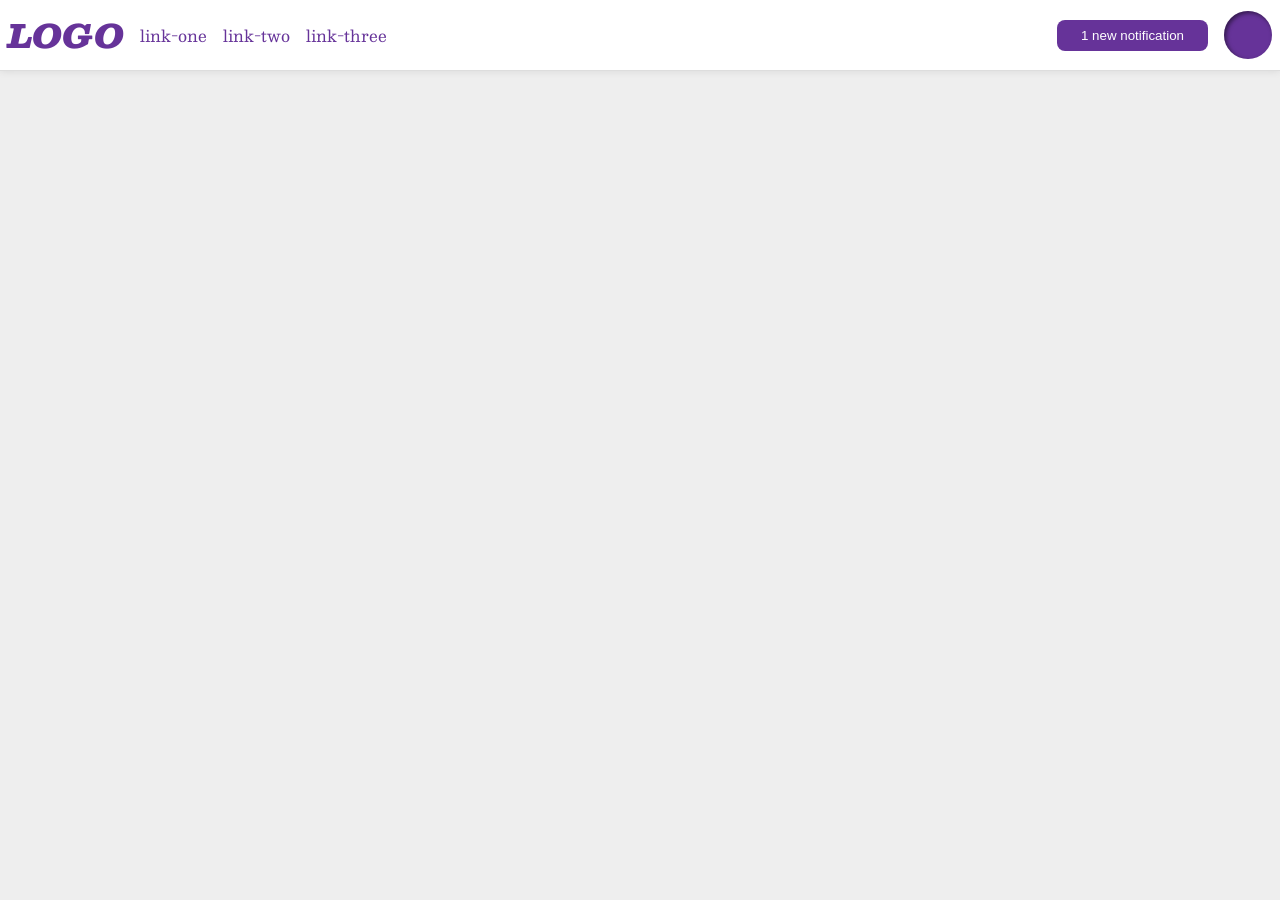
<file: flex/03-flex-header-2/index.html>
<!DOCTYPE html>
<html lang="en">
  <head>
    <meta charset="UTF-8">
    <meta http-equiv="X-UA-Compatible" content="IE=edge">
    <meta name="viewport" content="width=device-width, initial-scale=1.0">
    <title>Flex Header 2</title>
    <link rel="stylesheet" href="style.css">
  </head>
  <body>
    <div class="header">
      <div class="left">
      <div class="logo">
        LOGO
      </div>
      <ul class="links">
        <li><a href="https://google.com">link-one</a></li>
        <li><a href="https://google.com">link-two</a></li>
        <li><a href="https://google.com">link-three</a></li>
      </ul>
      </div>
      <div class="right">
        <button class="notifications">
          1 new notification
        </button>
        <div class="profile-image"></div>
    </div>
  </div>
  </body>
</html>
</file>
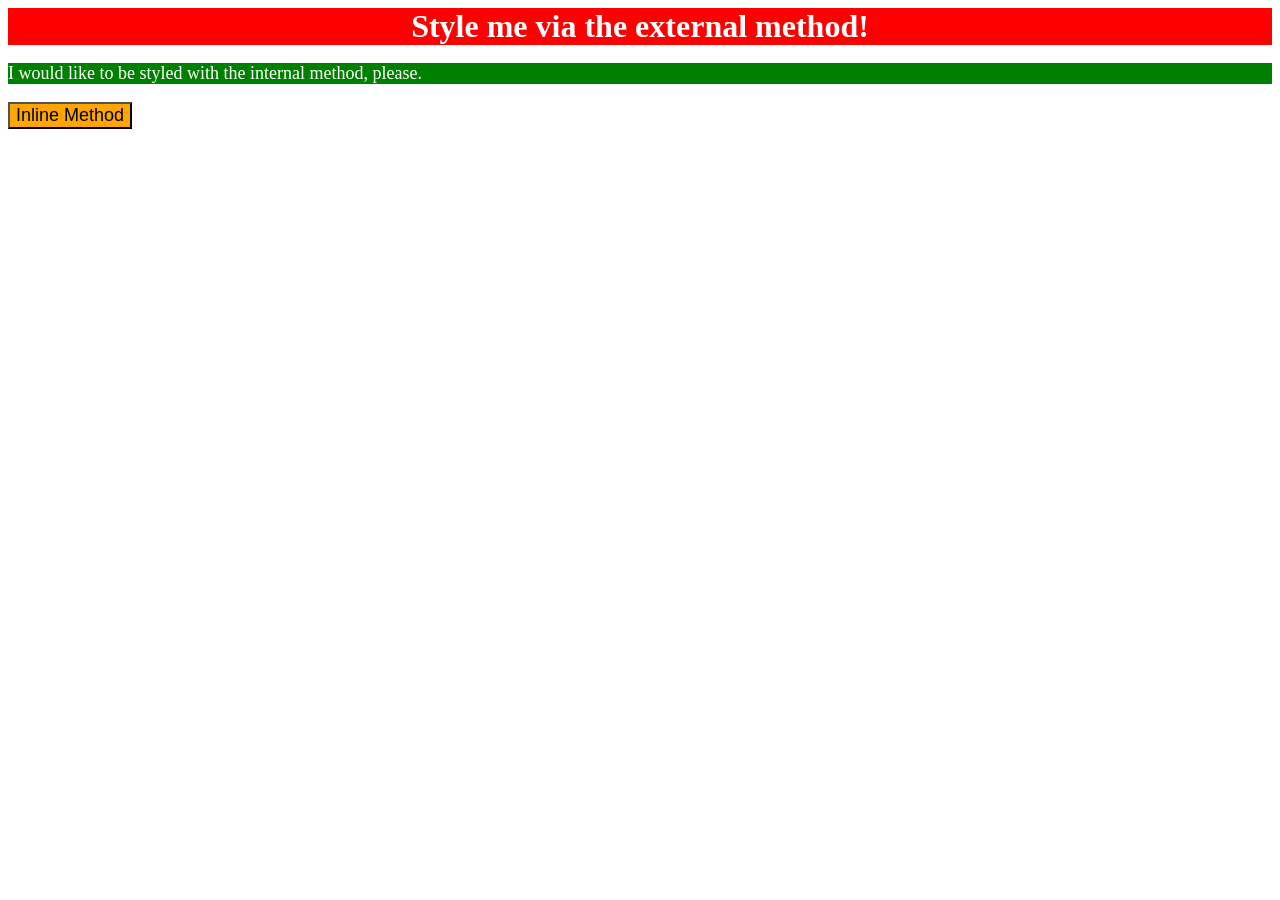
<file: foundations/01-css-methods/index.html>
<!DOCTYPE html>
<html lang="en">
  <head>
    <meta charset="UTF-8">
    <meta http-equiv="X-UA-Compatible" content="IE=edge">
    <meta name="viewport" content="width=device-width, initial-scale=1.0">
    <title>Methods for Adding CSS</title>
    <link rel="stylesheet" href="styles.css">
    <style>
      p {background-color: green;color: white; font-size: 18px;}
    </style>
  </head>
  <body>
    <div>Style me via the external method!</div>
    <p>I would like to be styled with the internal method, please.</p>
    <button style="background-color: orange; color: black; font-size: 18px;">Inline Method</button>
  </body>
</html>
</file>
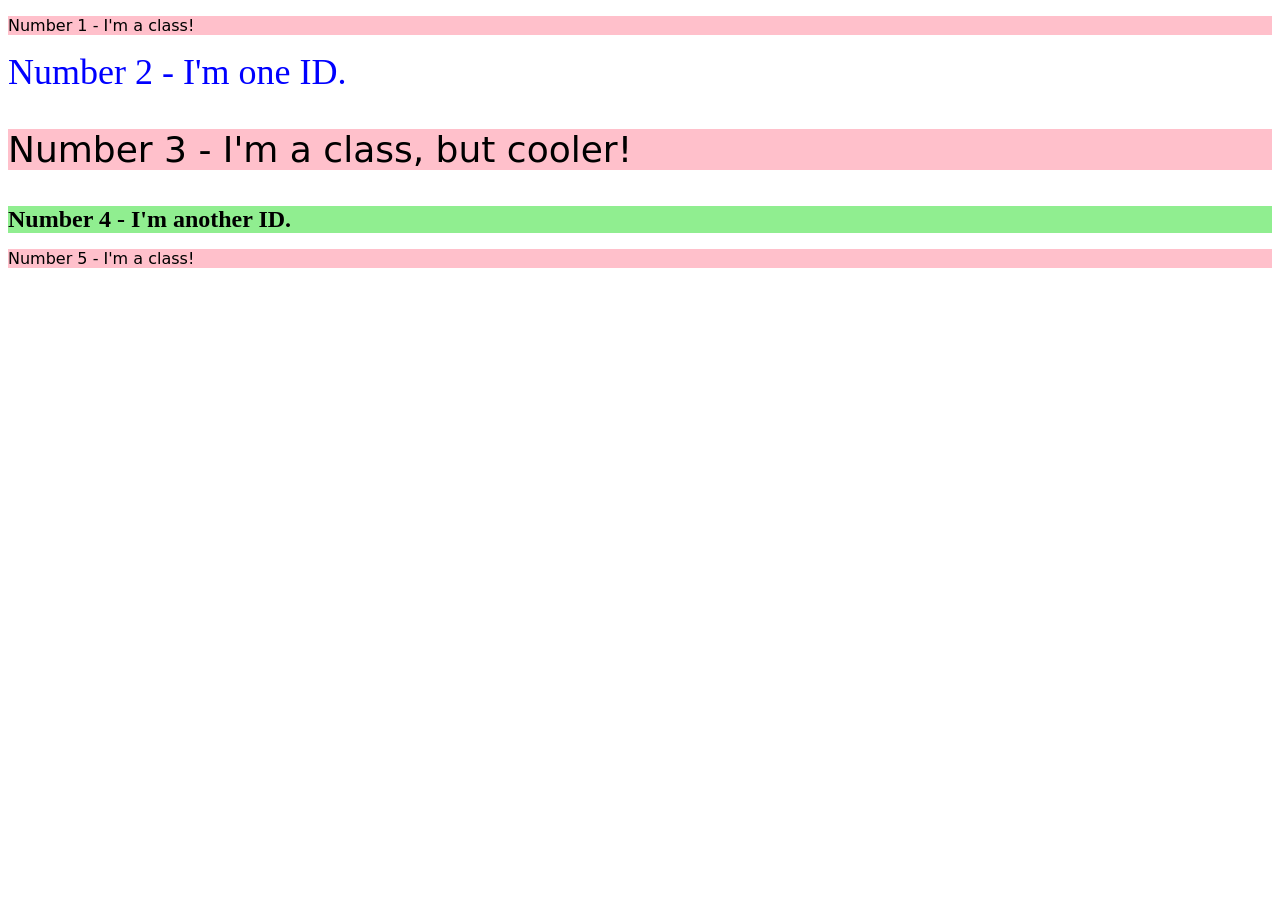
<file: foundations/02-class-id-selectors/index.html>
<!DOCTYPE html>
<html lang="en">
  <head>
    <meta charset="UTF-8">
    <meta http-equiv="X-UA-Compatible" content="IE=edge">
    <meta name="viewport" content="width=device-width, initial-scale=1.0">
    <title>Class and ID Selectors</title>
    <link rel="stylesheet" href="style.css">
  </head>
  <body>
    <p class="odd-number">Number 1 - I'm a class!</p>
    <div id="first-id">Number 2 - I'm one ID.</div>
    <p class="odd-number special">Number 3 - I'm a class, but cooler!</p>
    <div id="second-id">Number 4 - I'm another ID.</div>
    <p class="odd-number">Number 5 - I'm a class!</p>
  </body>
</html>
</file>
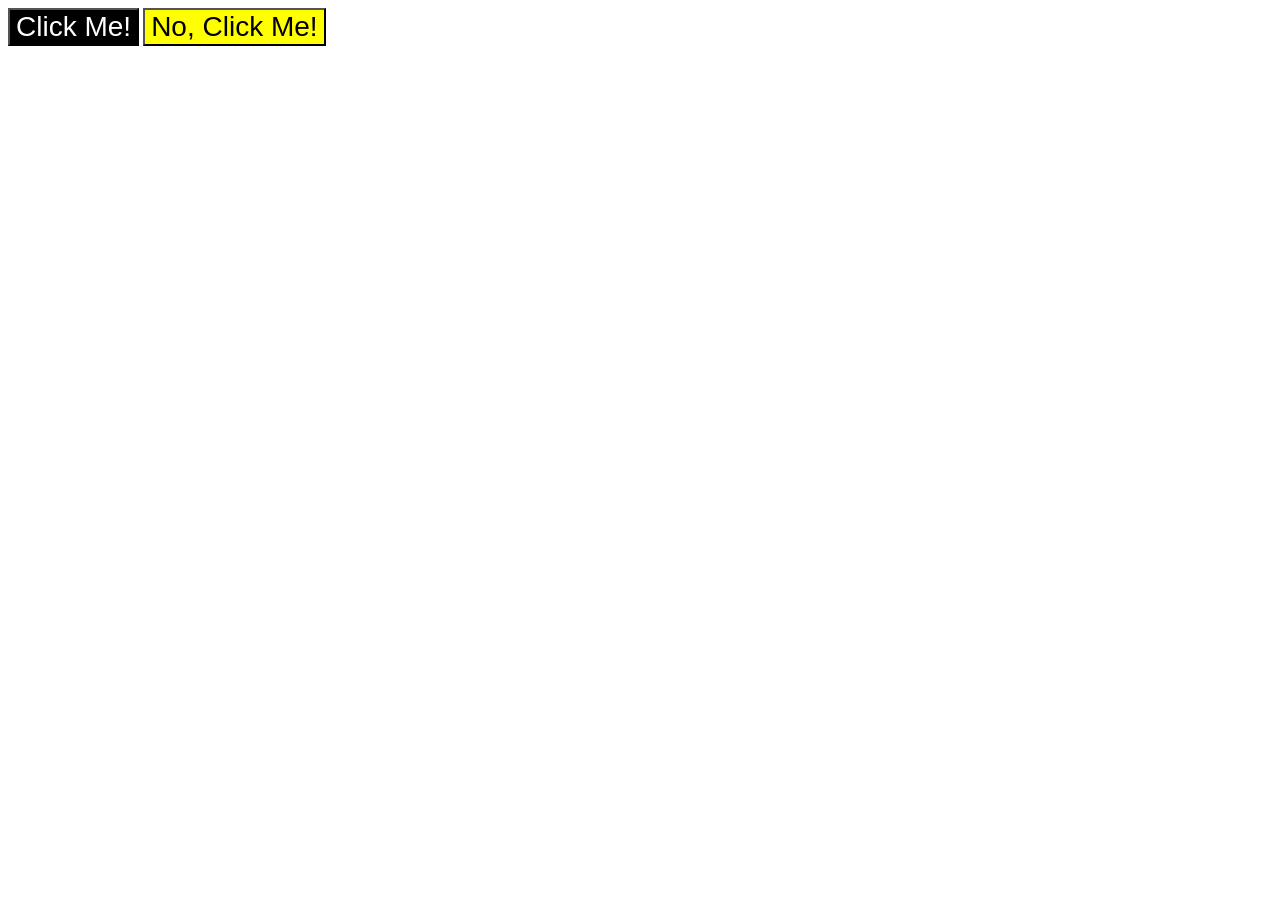
<file: foundations/03-grouping-selectors/index.html>
<!DOCTYPE html>
<html lang="en">
  <head>
    <meta charset="UTF-8">
    <meta http-equiv="X-UA-Compatible" content="IE=edge">
    <meta name="viewport" content="width=device-width, initial-scale=1.0">
    <title>Grouping Selectors</title>
    <link rel="stylesheet" href="style.css">
  </head>
  <body>
    <button class="button first">Click Me!</button>
    <button class="button second">No, Click Me!</button>
  </body>
</html>
</file>
<file: flex/03-flex-header-2/style.css>
/* this is some magical font-importing.  
you'll learn about it later. */
@import url('https://fonts.googleapis.com/css2?family=Besley:ital,wght@0,400;1,900&display=swap');

body {
  margin: 0;
  background: #eee;
  font-family: Besley, serif;
  
}

.header {
  background: white;
  border-bottom: 1px solid #ddd;
  box-shadow: 0 0 8px rgba(0,0,0,.1);
  display: flex;
  justify-content: space-between;
  padding: 8px;
}

.profile-image {
  background: rebeccapurple;
  box-shadow: inset 2px 2px 4px rgba(0,0,0,.5);
  border-radius: 50%;
  width: 48px;
  height: 48px;
}

.logo {
  color: rebeccapurple;
  font-size: 32px;
  font-weight: 900;
  font-style: italic;
}

button {
  border: none;
  border-radius: 8px;
  background: rebeccapurple;
  color: white;
  padding: 8px 24px;
}

a {
  /* this removes the line under our links */
  text-decoration: none;
  color: rebeccapurple;
}

ul {
  list-style-type: none;
  display: flex;
  margin: 0;
  padding: 0;
  gap: 16px;

}
.left, .right {
  display: flex;
  align-items: center;
  gap: 16px;
}
</file>
<file: foundations/01-css-methods/styles.css>
div {
    background-color: red;
    color: white;
    font-size: xx-large;
    font-weight: 600;
    text-align: center;
    
}
</file>
<file: foundations/02-class-id-selectors/style.css>
.odd-number{
    background-color: pink;
    font-family: Verdana, "DejaVu Sans", sans-serif;
}
#first-id{
    color: blue;
    font-size: 36px;
}
#second-id{
    background-color: lightgreen;
    color: black;
    font-size: 24px;
    font-weight: bold;
}

.odd-number.special{
    font-size: 36px;
}
</file>
<file: foundations/03-grouping-selectors/style.css>
.button{
    font-size: 28px;
    font-family: Helvetica, "Times New Roman", sans-serif;
}

.button.first{
    background-color: black;
    color: white;
}

.button.second{
    background-color: yellow;
    color: black;
}
</file>
